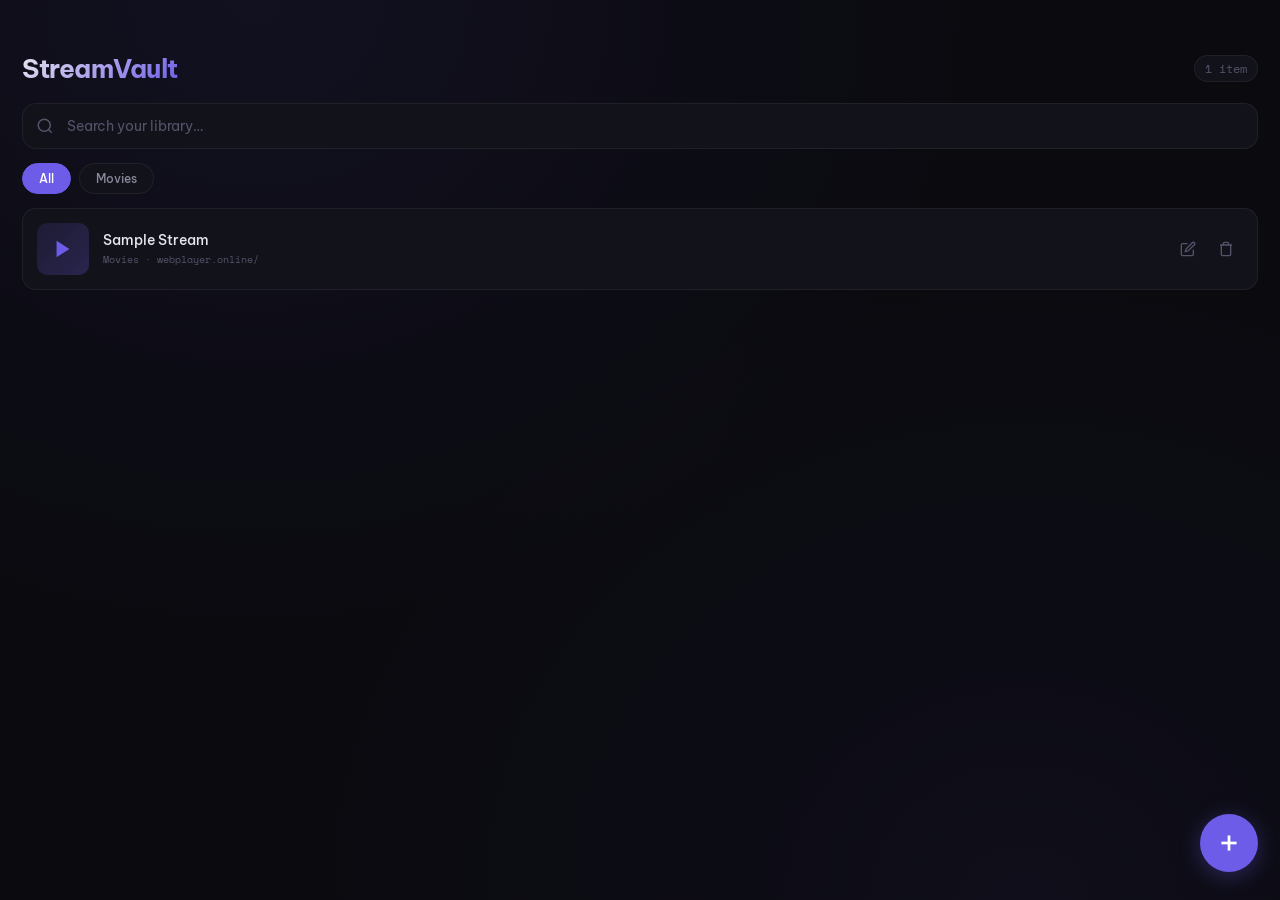
<file: StreamVault1/New folder/app/src/main/assets/index.html>
<!DOCTYPE html>
<html lang="en">
<head>
<meta charset="UTF-8">
<meta name="viewport" content="width=device-width, initial-scale=1.0, maximum-scale=1.0, user-scalable=no">
<meta name="mobile-web-app-capable" content="yes">
<meta name="apple-mobile-web-app-capable" content="yes">
<meta name="apple-mobile-web-app-status-bar-style" content="black-translucent">
<title>StreamVault</title>
<link href="https://fonts.googleapis.com/css2?family=Be+Vietnam+Pro:wght@300;400;500;600;700&family=Space+Mono:wght@400;700&display=swap" rel="stylesheet">
<style>
*, *::before, *::after { margin: 0; padding: 0; box-sizing: border-box; }

:root {
  --bg-deep: #0a0a0f;
  --bg-card: #12121a;
  --bg-card-hover: #1a1a26;
  --bg-surface: #16161f;
  --accent: #6c5ce7;
  --accent-glow: rgba(108, 92, 231, 0.35);
  --accent-soft: rgba(108, 92, 231, 0.12);
  --text-primary: #e8e6f0;
  --text-secondary: #8a879a;
  --text-muted: #55526a;
  --danger: #ff4757;
  --danger-soft: rgba(255, 71, 87, 0.12);
  --success: #2ed573;
  --border: rgba(255, 255, 255, 0.06);
  --overlay: rgba(6, 6, 12, 0.92);
  --radius: 14px;
  --radius-sm: 8px;
  --shadow: 0 8px 32px rgba(0,0,0,0.4);
}

html, body {
  height: 100%; width: 100%;
  font-family: 'Be Vietnam Pro', sans-serif;
  background: var(--bg-deep);
  color: var(--text-primary);
  overflow: hidden;
  -webkit-tap-highlight-color: transparent;
  user-select: none;
}

/* ── Screens ── */
.screen { display: none; position: absolute; inset: 0; flex-direction: column; }
.screen.active { display: flex; }

/* ── LIBRARY SCREEN ── */
#library-screen {
  background:
    radial-gradient(ellipse at 20% 0%, rgba(108,92,231,0.08) 0%, transparent 50%),
    radial-gradient(ellipse at 80% 100%, rgba(108,92,231,0.05) 0%, transparent 50%),
    var(--bg-deep);
}

.lib-header {
  padding: 52px 22px 18px;
  display: flex; align-items: center; justify-content: space-between;
}
.lib-header h1 {
  font-size: 26px; font-weight: 700; letter-spacing: -0.5px;
  background: linear-gradient(135deg, var(--text-primary) 0%, var(--accent) 100%);
  -webkit-background-clip: text; -webkit-text-fill-color: transparent;
}
.lib-header .count {
  font-family: 'Space Mono', monospace;
  font-size: 12px; color: var(--text-muted);
  background: var(--bg-card); padding: 4px 10px;
  border-radius: 20px; border: 1px solid var(--border);
}

.search-bar {
  margin: 0 22px 14px; position: relative;
}
.search-bar input {
  width: 100%; padding: 13px 16px 13px 44px;
  background: var(--bg-card); border: 1px solid var(--border);
  border-radius: var(--radius); color: var(--text-primary);
  font-family: inherit; font-size: 14px; outline: none;
  transition: border-color 0.2s, box-shadow 0.2s;
}
.search-bar input:focus {
  border-color: var(--accent);
  box-shadow: 0 0 0 3px var(--accent-soft);
}
.search-bar input::placeholder { color: var(--text-muted); }
.search-bar svg {
  position: absolute; left: 14px; top: 50%; transform: translateY(-50%);
  width: 18px; height: 18px; color: var(--text-muted);
}

.media-list {
  flex: 1; overflow-y: auto; padding: 0 22px 100px;
  -webkit-overflow-scrolling: touch;
}
.media-list::-webkit-scrollbar { display: none; }

.empty-state {
  display: flex; flex-direction: column; align-items: center;
  justify-content: center; padding: 80px 30px; text-align: center;
}
.empty-state .icon-wrap {
  width: 80px; height: 80px; border-radius: 50%;
  background: var(--accent-soft); display: flex;
  align-items: center; justify-content: center; margin-bottom: 20px;
}
.empty-state .icon-wrap svg { width: 36px; height: 36px; color: var(--accent); }
.empty-state h3 { font-size: 18px; font-weight: 600; margin-bottom: 8px; }
.empty-state p { font-size: 13px; color: var(--text-secondary); line-height: 1.5; max-width: 260px; }

.media-item {
  display: flex; align-items: center; gap: 14px;
  padding: 14px; margin-bottom: 8px;
  background: var(--bg-card); border: 1px solid var(--border);
  border-radius: var(--radius); cursor: pointer;
  transition: all 0.2s ease;
  position: relative; overflow: hidden;
  animation: slideIn 0.3s ease forwards;
  opacity: 0; transform: translateY(10px);
}
@keyframes slideIn {
  to { opacity: 1; transform: translateY(0); }
}
.media-item:active { transform: scale(0.98); }
.media-item:hover { background: var(--bg-card-hover); border-color: rgba(108,92,231,0.2); }

.media-item .thumb {
  width: 52px; height: 52px; border-radius: 10px;
  background: linear-gradient(135deg, var(--accent-soft), rgba(108,92,231,0.25));
  display: flex; align-items: center; justify-content: center;
  flex-shrink: 0;
}
.media-item .thumb svg { width: 22px; height: 22px; color: var(--accent); }

.media-item .info { flex: 1; min-width: 0; }
.media-item .info .title {
  font-size: 14px; font-weight: 500; margin-bottom: 3px;
  white-space: nowrap; overflow: hidden; text-overflow: ellipsis;
}
.media-item .info .url-preview {
  font-family: 'Space Mono', monospace;
  font-size: 10px; color: var(--text-muted);
  white-space: nowrap; overflow: hidden; text-overflow: ellipsis;
}

.media-item .actions {
  display: flex; gap: 4px; flex-shrink: 0;
}
.media-item .actions button {
  width: 34px; height: 34px; border-radius: 8px;
  border: none; cursor: pointer; display: flex;
  align-items: center; justify-content: center;
  background: transparent; color: var(--text-muted);
  transition: all 0.2s;
}
.media-item .actions .edit-btn:hover { background: var(--accent-soft); color: var(--accent); }
.media-item .actions .del-btn:hover { background: var(--danger-soft); color: var(--danger); }
.media-item .actions button svg { width: 16px; height: 16px; }

.fab {
  position: fixed; bottom: 28px; right: 22px;
  width: 58px; height: 58px; border-radius: 50%;
  background: var(--accent); border: none; cursor: pointer;
  display: flex; align-items: center; justify-content: center;
  box-shadow: 0 4px 20px var(--accent-glow), 0 2px 8px rgba(0,0,0,0.3);
  transition: all 0.2s; z-index: 50;
}
.fab:active { transform: scale(0.92); }
.fab svg { width: 26px; height: 26px; color: #fff; }

/* ── MODAL ── */
.modal-overlay {
  display: none; position: fixed; inset: 0;
  background: var(--overlay); z-index: 200;
  align-items: flex-end; justify-content: center;
  animation: fadeIn 0.2s ease;
}
.modal-overlay.active { display: flex; }
@keyframes fadeIn { from { opacity: 0; } to { opacity: 1; } }

.modal {
  width: 100%; max-width: 480px;
  background: var(--bg-surface); border-radius: 20px 20px 0 0;
  padding: 28px 22px 34px; animation: slideUp 0.3s ease;
}
@keyframes slideUp { from { transform: translateY(100%); } to { transform: translateY(0); } }

.modal h2 { font-size: 20px; font-weight: 600; margin-bottom: 22px; }
.modal label {
  display: block; font-size: 12px; font-weight: 500;
  color: var(--text-secondary); margin-bottom: 7px;
  text-transform: uppercase; letter-spacing: 0.5px;
}
.modal input, .modal textarea {
  width: 100%; padding: 13px 14px;
  background: var(--bg-card); border: 1px solid var(--border);
  border-radius: var(--radius-sm); color: var(--text-primary);
  font-family: inherit; font-size: 14px; outline: none;
  margin-bottom: 18px; transition: border-color 0.2s, box-shadow 0.2s;
}
.modal textarea {
  font-family: 'Space Mono', monospace; font-size: 12px;
  min-height: 72px; resize: vertical;
}
.modal input:focus, .modal textarea:focus {
  border-color: var(--accent);
  box-shadow: 0 0 0 3px var(--accent-soft);
}
.modal input::placeholder, .modal textarea::placeholder { color: var(--text-muted); }

.modal-actions { display: flex; gap: 10px; margin-top: 6px; }
.modal-actions button {
  flex: 1; padding: 14px; border-radius: var(--radius-sm);
  font-family: inherit; font-size: 14px; font-weight: 600;
  border: none; cursor: pointer; transition: all 0.2s;
}
.btn-cancel {
  background: var(--bg-card); color: var(--text-secondary);
  border: 1px solid var(--border) !important;
}
.btn-cancel:active { background: var(--bg-card-hover); }
.btn-save { background: var(--accent); color: #fff; }
.btn-save:active { opacity: 0.85; }

/* ── PLAYER SCREEN ── */
#player-screen { background: #000; }

.player-container {
  position: absolute; inset: 0;
  display: flex; align-items: center; justify-content: center;
}
.player-container iframe, .player-container video {
  width: 100%; height: 100%; border: none;
}

/* Overlay Controls */
.player-overlay {
  position: absolute; inset: 0; z-index: 10;
  display: flex; flex-direction: column;
  justify-content: space-between;
  opacity: 0; transition: opacity 0.3s ease;
  pointer-events: none;
}
.player-overlay.visible {
  opacity: 1; pointer-events: auto;
}

.player-top {
  display: flex; align-items: center; gap: 14px;
  padding: 48px 20px 20px;
  background: linear-gradient(180deg, rgba(0,0,0,0.85) 0%, transparent 100%);
}
.player-top .back-btn {
  width: 42px; height: 42px; border-radius: 50%;
  background: rgba(255,255,255,0.1); border: 1px solid rgba(255,255,255,0.15);
  display: flex; align-items: center; justify-content: center;
  cursor: pointer; backdrop-filter: blur(10px);
  transition: all 0.2s;
}
.player-top .back-btn:active { transform: scale(0.9); background: rgba(255,255,255,0.2); }
.player-top .back-btn svg { width: 20px; height: 20px; color: #fff; }
.player-top .now-playing {
  flex: 1; min-width: 0;
}
.player-top .now-playing .label {
  font-size: 10px; color: rgba(255,255,255,0.5);
  text-transform: uppercase; letter-spacing: 1px; margin-bottom: 2px;
}
.player-top .now-playing .title {
  font-size: 16px; font-weight: 600; color: #fff;
  white-space: nowrap; overflow: hidden; text-overflow: ellipsis;
}

.player-center {
  display: flex; align-items: center; justify-content: center; gap: 40px;
}
.player-center button {
  width: 62px; height: 62px; border-radius: 50%;
  border: none; cursor: pointer;
  display: flex; align-items: center; justify-content: center;
  transition: all 0.2s;
}
.player-center .skip-btn {
  background: rgba(255,255,255,0.1);
  backdrop-filter: blur(10px);
  border: 1px solid rgba(255,255,255,0.12);
}
.player-center .skip-btn svg { width: 22px; height: 22px; color: #fff; }
.player-center .skip-btn:active { transform: scale(0.9); }

.player-center .play-pause-btn {
  width: 76px; height: 76px;
  background: var(--accent);
  box-shadow: 0 4px 24px var(--accent-glow);
}
.player-center .play-pause-btn svg { width: 30px; height: 30px; color: #fff; }
.player-center .play-pause-btn:active { transform: scale(0.9); }

.player-bottom {
  padding: 20px 20px 40px;
  background: linear-gradient(0deg, rgba(0,0,0,0.85) 0%, transparent 100%);
}
.player-bottom .url-info {
  font-family: 'Space Mono', monospace;
  font-size: 10px; color: rgba(255,255,255,0.35);
  text-align: center;
  white-space: nowrap; overflow: hidden; text-overflow: ellipsis;
}

/* Loading spinner */
.loading-indicator {
  position: absolute; top: 50%; left: 50%;
  transform: translate(-50%, -50%); z-index: 5;
}
.spinner {
  width: 44px; height: 44px;
  border: 3px solid rgba(255,255,255,0.1);
  border-top-color: var(--accent);
  border-radius: 50%;
  animation: spin 0.8s linear infinite;
}
@keyframes spin { to { transform: rotate(360deg); } }

/* Toast */
.toast {
  position: fixed; bottom: 100px; left: 50%; transform: translateX(-50%) translateY(20px);
  background: var(--bg-surface); color: var(--text-primary);
  padding: 12px 22px; border-radius: 30px; font-size: 13px;
  border: 1px solid var(--border);
  box-shadow: var(--shadow); opacity: 0;
  transition: all 0.3s ease; z-index: 300; pointer-events: none;
  white-space: nowrap;
}
.toast.show { opacity: 1; transform: translateX(-50%) translateY(0); }

/* Confirm dialog */
.confirm-overlay {
  display: none; position: fixed; inset: 0;
  background: var(--overlay); z-index: 250;
  align-items: center; justify-content: center;
}
.confirm-overlay.active { display: flex; }
.confirm-box {
  background: var(--bg-surface); border-radius: var(--radius);
  padding: 26px; width: 300px; text-align: center;
  box-shadow: var(--shadow); animation: fadeIn 0.2s;
}
.confirm-box h3 { font-size: 16px; margin-bottom: 8px; }
.confirm-box p { font-size: 13px; color: var(--text-secondary); margin-bottom: 22px; }
.confirm-box .btns { display: flex; gap: 10px; }
.confirm-box .btns button {
  flex: 1; padding: 12px; border-radius: var(--radius-sm);
  font-family: inherit; font-size: 13px; font-weight: 600;
  border: none; cursor: pointer;
}
.confirm-box .btn-no { background: var(--bg-card); color: var(--text-secondary); }
.confirm-box .btn-yes { background: var(--danger); color: #fff; }

/* Reorder handle */
.drag-handle {
  cursor: grab; padding: 4px;
  display: flex; align-items: center; justify-content: center;
  color: var(--text-muted); flex-shrink: 0;
}
.drag-handle svg { width: 16px; height: 16px; }

/* Category pills */
.category-bar {
  display: flex; gap: 8px; padding: 0 22px 14px;
  overflow-x: auto; -webkit-overflow-scrolling: touch;
}
.category-bar::-webkit-scrollbar { display: none; }
.cat-pill {
  padding: 7px 16px; border-radius: 20px;
  font-size: 12px; font-weight: 500;
  white-space: nowrap; cursor: pointer;
  background: var(--bg-card); border: 1px solid var(--border);
  color: var(--text-secondary); transition: all 0.2s;
}
.cat-pill.active {
  background: var(--accent); color: #fff;
  border-color: var(--accent);
}
</style>
</head>
<body>

<!-- ════════ LIBRARY SCREEN ════════ -->
<div id="library-screen" class="screen active">
  <div class="lib-header">
    <h1>StreamVault</h1>
    <span class="count" id="item-count">0 items</span>
  </div>

  <div class="search-bar">
    <svg viewBox="0 0 24 24" fill="none" stroke="currentColor" stroke-width="2"><circle cx="11" cy="11" r="8"/><line x1="21" y1="21" x2="16.65" y2="16.65"/></svg>
    <input type="text" id="search-input" placeholder="Search your library…">
  </div>

  <div class="category-bar" id="category-bar"></div>

  <div class="media-list" id="media-list"></div>

  <button class="fab" id="fab-add" aria-label="Add media">
    <svg viewBox="0 0 24 24" fill="none" stroke="currentColor" stroke-width="2.5"><line x1="12" y1="5" x2="12" y2="19"/><line x1="5" y1="12" x2="19" y2="12"/></svg>
  </button>
</div>

<!-- ════════ PLAYER SCREEN ════════ -->
<div id="player-screen" class="screen">
  <div class="player-container" id="player-container"></div>
  <div class="loading-indicator" id="loading-indicator"><div class="spinner"></div></div>
  <div class="player-overlay" id="player-overlay">
    <div class="player-top">
      <button class="back-btn" id="back-btn">
        <svg viewBox="0 0 24 24" fill="none" stroke="currentColor" stroke-width="2.5"><polyline points="15 18 9 12 15 6"/></svg>
      </button>
      <div class="now-playing">
        <div class="label">Now Playing</div>
        <div class="title" id="player-title">—</div>
      </div>
    </div>
    <div class="player-center">
      <button class="skip-btn" id="prev-btn">
        <svg viewBox="0 0 24 24" fill="currentColor"><polygon points="19 20 9 12 19 4"/><line x1="5" y1="19" x2="5" y2="5" stroke="currentColor" stroke-width="2"/></svg>
      </button>
      <button class="play-pause-btn" id="play-pause-btn">
        <svg id="icon-pause" viewBox="0 0 24 24" fill="currentColor"><rect x="6" y="4" width="4" height="16"/><rect x="14" y="4" width="4" height="16"/></svg>
        <svg id="icon-play" viewBox="0 0 24 24" fill="currentColor" style="display:none"><polygon points="5 3 19 12 5 21"/></svg>
      </button>
      <button class="skip-btn" id="next-btn">
        <svg viewBox="0 0 24 24" fill="currentColor"><polygon points="5 4 15 12 5 20"/><line x1="19" y1="5" x2="19" y2="19" stroke="currentColor" stroke-width="2"/></svg>
      </button>
    </div>
    <div class="player-bottom">
      <div class="url-info" id="player-url">—</div>
    </div>
  </div>
</div>

<!-- ════════ ADD/EDIT MODAL ════════ -->
<div class="modal-overlay" id="modal-overlay">
  <div class="modal">
    <h2 id="modal-title">Add Media</h2>
    <label for="input-name">Title</label>
    <input type="text" id="input-name" placeholder="My Awesome Stream">
    <label for="input-url">Stream URL</label>
    <textarea id="input-url" placeholder="http://webplayer.online/?url=https://..."></textarea>
    <label for="input-cat">Category <span style="color:var(--text-muted);text-transform:none;letter-spacing:0">(optional)</span></label>
    <input type="text" id="input-cat" placeholder="Movies, Shows, Music…">
    <div class="modal-actions">
      <button class="btn-cancel" id="btn-cancel">Cancel</button>
      <button class="btn-save" id="btn-save">Save</button>
    </div>
  </div>
</div>

<!-- ════════ CONFIRM DELETE ════════ -->
<div class="confirm-overlay" id="confirm-overlay">
  <div class="confirm-box">
    <h3>Delete Item?</h3>
    <p>This cannot be undone.</p>
    <div class="btns">
      <button class="btn-no" id="confirm-no">Cancel</button>
      <button class="btn-yes" id="confirm-yes">Delete</button>
    </div>
  </div>
</div>

<!-- ════════ TOAST ════════ -->
<div class="toast" id="toast"></div>

<script>
// ─── State ───
let mediaItems = [];
let editingId = null;
let deleteId = null;
let currentIndex = -1;
let overlayTimer = null;
let isPaused = false;
let activeCategory = 'All';

const STORAGE_KEY = 'streamvault_media';

// ─── Persistence ───
function saveData() {
  try { localStorage.setItem(STORAGE_KEY, JSON.stringify(mediaItems)); } catch(e) {}
}
function loadData() {
  try {
    const d = localStorage.getItem(STORAGE_KEY);
    if (d) mediaItems = JSON.parse(d);
  } catch(e) {}
}

// ─── DOM refs ───
const $libraryScreen = document.getElementById('library-screen');
const $playerScreen = document.getElementById('player-screen');
const $mediaList = document.getElementById('media-list');
const $itemCount = document.getElementById('item-count');
const $searchInput = document.getElementById('search-input');
const $categoryBar = document.getElementById('category-bar');
const $fab = document.getElementById('fab-add');
const $modal = document.getElementById('modal-overlay');
const $modalTitle = document.getElementById('modal-title');
const $inputName = document.getElementById('input-name');
const $inputUrl = document.getElementById('input-url');
const $inputCat = document.getElementById('input-cat');
const $btnCancel = document.getElementById('btn-cancel');
const $btnSave = document.getElementById('btn-save');
const $confirm = document.getElementById('confirm-overlay');
const $confirmNo = document.getElementById('confirm-no');
const $confirmYes = document.getElementById('confirm-yes');
const $playerContainer = document.getElementById('player-container');
const $playerOverlay = document.getElementById('player-overlay');
const $playerTitle = document.getElementById('player-title');
const $playerUrl = document.getElementById('player-url');
const $backBtn = document.getElementById('back-btn');
const $playPauseBtn = document.getElementById('play-pause-btn');
const $prevBtn = document.getElementById('prev-btn');
const $nextBtn = document.getElementById('next-btn');
const $iconPlay = document.getElementById('icon-play');
const $iconPause = document.getElementById('icon-pause');
const $loading = document.getElementById('loading-indicator');
const $toast = document.getElementById('toast');

// ─── Helpers ───
function genId() { return Date.now().toString(36) + Math.random().toString(36).substr(2, 6); }

function toast(msg) {
  $toast.textContent = msg;
  $toast.classList.add('show');
  setTimeout(() => $toast.classList.remove('show'), 2200);
}

function getCategories() {
  const cats = new Set();
  mediaItems.forEach(m => { if (m.category) cats.add(m.category); });
  return ['All', ...Array.from(cats).sort()];
}

function getFilteredItems() {
  const q = $searchInput.value.toLowerCase().trim();
  return mediaItems.filter(m => {
    const matchCat = activeCategory === 'All' || m.category === activeCategory;
    const matchSearch = !q || m.title.toLowerCase().includes(q) || m.url.toLowerCase().includes(q);
    return matchCat && matchSearch;
  });
}

// ─── Render ───
function renderCategories() {
  const cats = getCategories();
  if (cats.length <= 1) { $categoryBar.innerHTML = ''; return; }
  $categoryBar.innerHTML = cats.map(c =>
    `<div class="cat-pill ${c === activeCategory ? 'active' : ''}" data-cat="${c}">${c}</div>`
  ).join('');
  $categoryBar.querySelectorAll('.cat-pill').forEach(el => {
    el.addEventListener('click', () => {
      activeCategory = el.dataset.cat;
      renderCategories();
      renderList();
    });
  });
}

function renderList() {
  const items = getFilteredItems();
  $itemCount.textContent = `${mediaItems.length} item${mediaItems.length !== 1 ? 's' : ''}`;

  if (items.length === 0) {
    const isSearch = $searchInput.value.trim() || activeCategory !== 'All';
    $mediaList.innerHTML = `
      <div class="empty-state">
        <div class="icon-wrap">
          <svg viewBox="0 0 24 24" fill="none" stroke="currentColor" stroke-width="1.5">
            ${isSearch
              ? '<circle cx="11" cy="11" r="8"/><line x1="21" y1="21" x2="16.65" y2="16.65"/>'
              : '<polygon points="23 7 16 12 23 17 23 7"/><rect x="1" y="5" width="15" height="14" rx="2" ry="2"/>'}
          </svg>
        </div>
        <h3>${isSearch ? 'No results' : 'Your library is empty'}</h3>
        <p>${isSearch ? 'Try a different search term' : 'Tap the + button to add your first stream'}</p>
      </div>`;
    return;
  }

  $mediaList.innerHTML = items.map((m, i) => `
    <div class="media-item" data-id="${m.id}" style="animation-delay:${i * 0.04}s" onclick="playItem('${m.id}')">
      <div class="thumb">
        <svg viewBox="0 0 24 24" fill="currentColor"><polygon points="5 3 19 12 5 21"/></svg>
      </div>
      <div class="info">
        <div class="title">${escHtml(m.title)}</div>
        <div class="url-preview">${m.category ? escHtml(m.category) + ' · ' : ''}${escHtml(truncUrl(m.url))}</div>
      </div>
      <div class="actions">
        <button class="edit-btn" onclick="event.stopPropagation();openEdit('${m.id}')" aria-label="Edit">
          <svg viewBox="0 0 24 24" fill="none" stroke="currentColor" stroke-width="2"><path d="M11 4H4a2 2 0 00-2 2v14a2 2 0 002 2h14a2 2 0 002-2v-7"/><path d="M18.5 2.5a2.121 2.121 0 013 3L12 15l-4 1 1-4 9.5-9.5z"/></svg>
        </button>
        <button class="del-btn" onclick="event.stopPropagation();confirmDelete('${m.id}')" aria-label="Delete">
          <svg viewBox="0 0 24 24" fill="none" stroke="currentColor" stroke-width="2"><polyline points="3 6 5 6 21 6"/><path d="M19 6v14a2 2 0 01-2 2H7a2 2 0 01-2-2V6m3 0V4a2 2 0 012-2h4a2 2 0 012 2v2"/></svg>
        </button>
      </div>
    </div>
  `).join('');
}

function escHtml(s) {
  const div = document.createElement('div');
  div.textContent = s;
  return div.innerHTML;
}

function truncUrl(url) {
  try {
    const u = new URL(url);
    return u.hostname + u.pathname.substring(0, 30) + (u.pathname.length > 30 ? '…' : '');
  } catch { return url.substring(0, 50); }
}

// ─── Add / Edit ───
$fab.addEventListener('click', () => {
  editingId = null;
  $modalTitle.textContent = 'Add Media';
  $inputName.value = '';
  $inputUrl.value = '';
  $inputCat.value = '';
  $modal.classList.add('active');
  setTimeout(() => $inputName.focus(), 300);
});

function openEdit(id) {
  const item = mediaItems.find(m => m.id === id);
  if (!item) return;
  editingId = id;
  $modalTitle.textContent = 'Edit Media';
  $inputName.value = item.title;
  $inputUrl.value = item.url;
  $inputCat.value = item.category || '';
  $modal.classList.add('active');
  setTimeout(() => $inputName.focus(), 300);
}

$btnCancel.addEventListener('click', () => $modal.classList.remove('active'));
$modal.addEventListener('click', (e) => { if (e.target === $modal) $modal.classList.remove('active'); });

$btnSave.addEventListener('click', () => {
  const title = $inputName.value.trim();
  const url = $inputUrl.value.trim();
  const cat = $inputCat.value.trim();
  if (!title) { $inputName.focus(); toast('Title is required'); return; }
  if (!url) { $inputUrl.focus(); toast('URL is required'); return; }

  if (editingId) {
    const item = mediaItems.find(m => m.id === editingId);
    if (item) { item.title = title; item.url = url; item.category = cat; }
    toast('Updated!');
  } else {
    mediaItems.push({ id: genId(), title, url, category: cat, added: Date.now() });
    toast('Added to library!');
  }
  saveData();
  $modal.classList.remove('active');
  renderCategories();
  renderList();
});

// ─── Delete ───
function confirmDelete(id) {
  deleteId = id;
  $confirm.classList.add('active');
}
$confirmNo.addEventListener('click', () => { $confirm.classList.remove('active'); deleteId = null; });
$confirmYes.addEventListener('click', () => {
  mediaItems = mediaItems.filter(m => m.id !== deleteId);
  saveData();
  $confirm.classList.remove('active');
  renderCategories();
  renderList();
  toast('Deleted');
});

// ─── Search ───
$searchInput.addEventListener('input', renderList);

// ─── Player ───
function showScreen(id) {
  document.querySelectorAll('.screen').forEach(s => s.classList.remove('active'));
  document.getElementById(id).classList.add('active');
}

function playItem(id) {
  const idx = mediaItems.findIndex(m => m.id === id);
  if (idx === -1) return;
  currentIndex = idx;
  const item = mediaItems[idx];

  showScreen('player-screen');
  $playerTitle.textContent = item.title;
  $playerUrl.textContent = item.url;
  isPaused = false;
  updatePlayPauseIcon();

  $loading.style.display = 'flex';
  $playerContainer.innerHTML = `<iframe
    id="player-iframe"
    src="${escAttr(item.url)}"
    allow="autoplay; fullscreen; encrypted-media"
    allowfullscreen
    onload="document.getElementById('loading-indicator').style.display='none'"
  ></iframe>`;

  showOverlay();
}

function escAttr(s) { return s.replace(/&/g,'&amp;').replace(/"/g,'&quot;').replace(/</g,'&lt;'); }

function updatePlayPauseIcon() {
  $iconPlay.style.display = isPaused ? 'block' : 'none';
  $iconPause.style.display = isPaused ? 'none' : 'block';
}

// Overlay show/hide on tap
$playerOverlay.parentElement.addEventListener('click', (e) => {
  if (e.target.closest('button')) return;
  toggleOverlay();
});

function showOverlay() {
  $playerOverlay.classList.add('visible');
  clearTimeout(overlayTimer);
  overlayTimer = setTimeout(() => $playerOverlay.classList.remove('visible'), 4000);
}

function toggleOverlay() {
  if ($playerOverlay.classList.contains('visible')) {
    $playerOverlay.classList.remove('visible');
    clearTimeout(overlayTimer);
  } else {
    showOverlay();
  }
}

$backBtn.addEventListener('click', (e) => {
  e.stopPropagation();
  $playerContainer.innerHTML = '';
  showScreen('library-screen');
});

$playPauseBtn.addEventListener('click', (e) => {
  e.stopPropagation();
  isPaused = !isPaused;
  updatePlayPauseIcon();
  const iframe = document.getElementById('player-iframe');
  if (iframe) {
    if (isPaused) {
      iframe.dataset.src = iframe.src;
      iframe.src = 'about:blank';
    } else {
      iframe.src = iframe.dataset.src || mediaItems[currentIndex]?.url || '';
    }
  }
  showOverlay();
});

$prevBtn.addEventListener('click', (e) => {
  e.stopPropagation();
  if (mediaItems.length === 0) return;
  currentIndex = (currentIndex - 1 + mediaItems.length) % mediaItems.length;
  playItem(mediaItems[currentIndex].id);
});

$nextBtn.addEventListener('click', (e) => {
  e.stopPropagation();
  if (mediaItems.length === 0) return;
  currentIndex = (currentIndex + 1) % mediaItems.length;
  playItem(mediaItems[currentIndex].id);
});

// Handle back gesture / button
window.addEventListener('popstate', () => {
  if ($playerScreen.classList.contains('active')) {
    $playerContainer.innerHTML = '';
    showScreen('library-screen');
  }
});

// Keyboard shortcuts
document.addEventListener('keydown', (e) => {
  if ($playerScreen.classList.contains('active')) {
    if (e.key === 'Escape') { $backBtn.click(); }
    if (e.key === ' ') { e.preventDefault(); $playPauseBtn.click(); }
  }
});

// ─── Init ───
loadData();

// Load demo items if first run
if (mediaItems.length === 0) {
  mediaItems = [
    {
      id: genId(),
      title: 'Sample Stream',
      url: 'http://webplayer.online/?url=https://sidneyshelton.com/mystuff/1421465/1g6AutR52U/@top',
      category: 'Movies',
      added: Date.now()
    }
  ];
  saveData();
}

renderCategories();
renderList();
</script>
</body>
</html>
</file>
